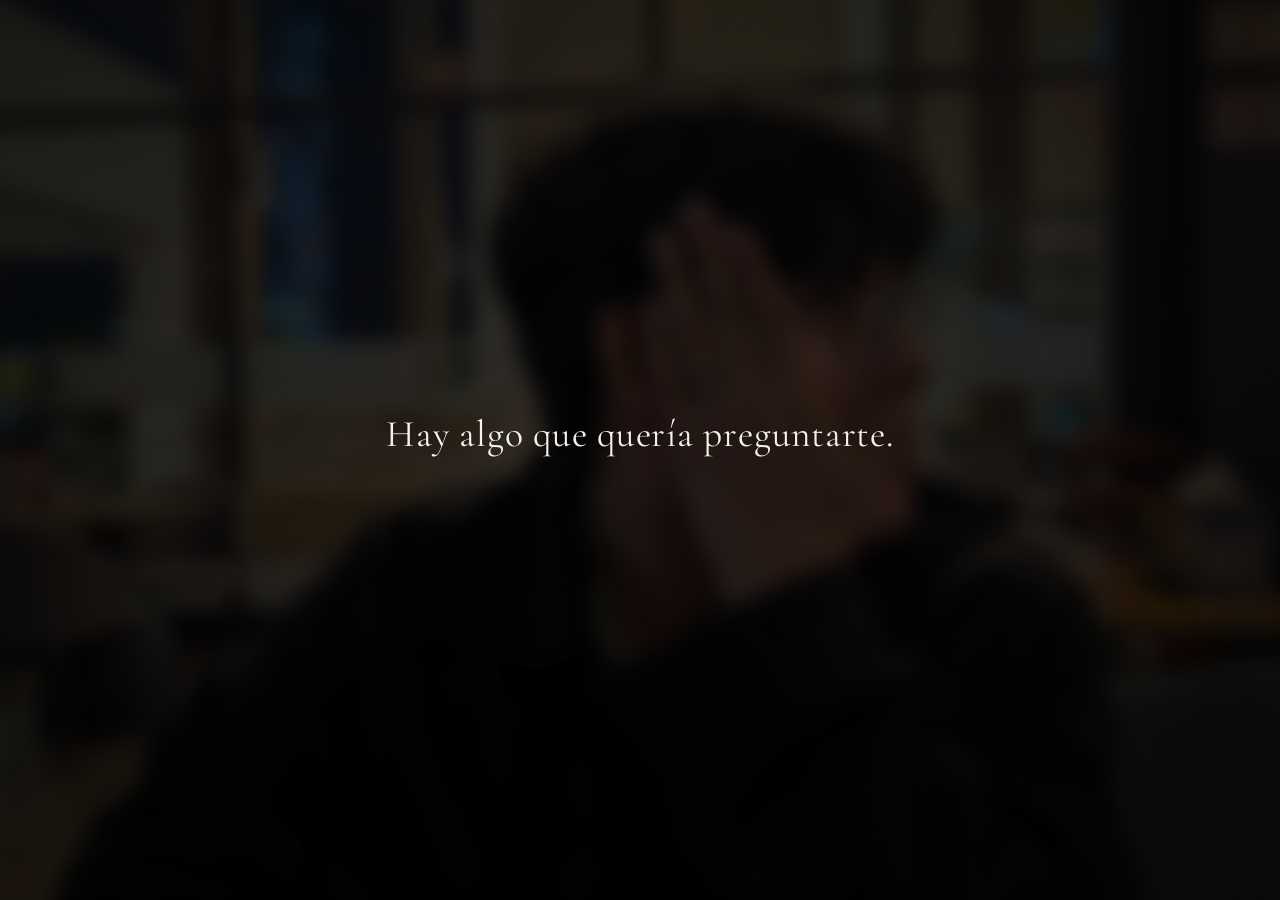
<file: index.html>
<!DOCTYPE html>
<html lang="es">
  <head>
    <meta charset="UTF-8" />
    <meta name="viewport" content="width=device-width, initial-scale=1, viewport-fit=cover" />
    <meta name="theme-color" content="#0a0a0a" />
    <title>Musicalion</title>
    <link rel="preconnect" href="https://fonts.googleapis.com" />
    <link rel="preconnect" href="https://fonts.gstatic.com" crossorigin />
    <link
      href="https://fonts.googleapis.com/css2?family=Cormorant+Garamond:ital,wght@0,400;0,500;0,600;1,400&family=Inter:wght@300;400;500&display=swap"
      rel="stylesheet"
    />
    <link rel="stylesheet" href="css/styles.css" />
  </head>
  <body>
    <div id="app" class="app" aria-live="polite">
      <!-- Fondo global cinematográfico -->
      <div class="bg-layer" aria-hidden="true">
        <div class="bg-image" id="bgImage"></div>
        <div class="bg-vignette"></div>
        <div class="bg-overlay"></div>
        <div class="bg-grain"></div>
      </div>

      <!-- Pantalla 1: Intro -->
      <section class="screen screen--intro is-active" data-screen="intro" id="screenIntro">
        <div class="screen__inner">
          <p class="type-line type-line--1" id="introLine1"></p>
        </div>
      </section>

      <!-- Pantalla 2: Pregunta -->
      <section class="screen screen--question" data-screen="question" id="screenQuestion" hidden>
        <div class="screen__inner">
          <h1 class="question-title">¿Quieres ir al Musicalion conmigo?</h1>
          <div class="choice-row">
            <button type="button" class="btn btn--choice" id="btnYes" data-choice="yes">
              <span class="btn__box" aria-hidden="true"></span>
              Sí
            </button>
            <button type="button" class="btn btn--choice" id="btnNo" data-choice="no">
              <span class="btn__box" aria-hidden="true"></span>
              No
            </button>
          </div>
        </div>
      </section>

      <!-- Respuesta No -->
      <section class="screen screen--no" data-screen="no" id="screenNo" hidden>
        <div class="screen__inner">
          <p class="muted-text">Sin presiones. Este espacio es solo para ti.</p>
          <button type="button" class="btn btn--ghost" id="btnNoBack">Volver</button>
        </div>
      </section>

      <!-- Transición Sí -->
      <section class="screen screen--transition" data-screen="transition" id="screenTransition" hidden>
        <div class="screen__inner">
          <p class="type-line type-line--transition" id="transitionLine"></p>
        </div>
      </section>

      <!-- Galería: todas las fotos, una a una con fundido automático -->
      <section class="screen screen--memories" data-screen="memories" id="screenMemories" hidden>
        <div class="mem-autoplay" id="memAutoplay">
          <div class="mem-slides" id="memSlides"></div>
        </div>
      </section>

      <!-- YouTube: música de fondo (se inicia al pulsar Sí; reproductor oculto) -->
      <div class="yt-music-bg" aria-hidden="true">
        <iframe
          id="ytMusicBg"
          title="Música de fondo"
          width="320"
          height="180"
          src=""
          loading="eager"
          allow="accelerometer; autoplay; clipboard-write; encrypted-media; gyroscope; picture-in-picture; web-share"
          referrerpolicy="strict-origin-when-cross-origin"
        ></iframe>
      </div>
    </div>

    <script src="js/config.js"></script>
    <script src="js/app.js"></script>
  </body>
</html>
</file>
<file: css/styles.css>
/* --- Variables --- */
:root {
  --ink: #0a0a0a;
  --paper: #f5f2eb;
  --muted: rgba(245, 242, 235, 0.55);
  --overlay: rgba(0, 0, 0, 0.52);
  --ease-out: cubic-bezier(0.22, 1, 0.36, 1);
  --ease-in-out: cubic-bezier(0.65, 0, 0.35, 1);
  --font-serif: "Cormorant Garamond", Georgia, serif;
  --font-sans: "Inter", system-ui, sans-serif;
  --tap-size: 48px;
}

*,
*::before,
*::after {
  box-sizing: border-box;
}

html {
  height: 100%;
  -webkit-text-size-adjust: 100%;
  text-size-adjust: 100%;
  color-scheme: dark;
}

html,
body {
  height: 100%;
  margin: 0;
  background: var(--ink);
  color: var(--paper);
  font-family: var(--font-sans);
  -webkit-font-smoothing: antialiased;
}

body {
  overflow: hidden;
  touch-action: manipulation;
  -webkit-tap-highlight-color: transparent;
}

.visually-hidden {
  position: absolute;
  width: 1px;
  height: 1px;
  padding: 0;
  margin: -1px;
  overflow: hidden;
  clip: rect(0, 0, 0, 0);
  white-space: nowrap;
  border: 0;
}

.app {
  position: relative;
  min-height: 100vh;
  min-height: 100dvh;
}

/* --- Fondo cinematográfico --- */
.bg-layer {
  position: fixed;
  inset: 0;
  z-index: 0;
  pointer-events: none;
}

.bg-image {
  position: absolute;
  inset: -12px;
  background-size: cover;
  background-position: center;
  filter: blur(10px) brightness(0.55);
  transform: scale(1.06);
  transition: opacity 1.2s var(--ease-out);
}

.bg-vignette {
  position: absolute;
  inset: 0;
  background: radial-gradient(ellipse at center, transparent 0%, rgba(0, 0, 0, 0.55) 100%);
}

.bg-overlay {
  position: absolute;
  inset: 0;
  background: var(--overlay);
}

.bg-grain {
  position: absolute;
  inset: 0;
  opacity: 0.07;
  mix-blend-mode: overlay;
  background-image: url("data:image/svg+xml,%3Csvg viewBox='0 0 256 256' xmlns='http://www.w3.org/2000/svg'%3E%3Cfilter id='n'%3E%3CfeTurbulence type='fractalNoise' baseFrequency='0.8' numOctaves='4' stitchTiles='stitch'/%3E%3C/filter%3E%3Crect width='100%25' height='100%25' filter='url(%23n)'/%3E%3C/svg%3E");
  animation: grainShift 8s steps(10) infinite;
}

@keyframes grainShift {
  0% {
    transform: translate(0, 0);
  }
  100% {
    transform: translate(-5%, -5%);
  }
}

/* --- Pantallas --- */
.screen {
  position: fixed;
  inset: 0;
  z-index: 1;
  display: flex;
  align-items: center;
  justify-content: center;
  --screen-pad: clamp(1rem, 4.5vw, 3rem);
  padding: var(--screen-pad);
  padding-top: max(var(--screen-pad), env(safe-area-inset-top, 0px));
  padding-right: max(var(--screen-pad), env(safe-area-inset-right, 0px));
  padding-bottom: max(var(--screen-pad), env(safe-area-inset-bottom, 0px));
  padding-left: max(var(--screen-pad), env(safe-area-inset-left, 0px));
  opacity: 0;
  visibility: hidden;
  transition: opacity 1s var(--ease-out), visibility 1s linear;
}

.screen.is-active {
  opacity: 1;
  visibility: visible;
}

.screen__inner {
  width: 100%;
  max-width: min(36rem, 100%);
  text-align: center;
}

/* Tipografía narrativa */
.type-line {
  font-family: var(--font-serif);
  font-size: clamp(1.35rem, 4.8vw + 0.35rem, 2.35rem);
  font-weight: 400;
  line-height: 1.35;
  letter-spacing: 0.02em;
  margin: 0 auto clamp(1.25rem, 4vw, 2rem);
  hyphens: auto;
  overflow-wrap: break-word;
  opacity: 0;
  transform: translateY(12px);
  transition: opacity 2.2s var(--ease-out), transform 2.2s var(--ease-out);
}

.type-line.is-visible {
  opacity: 1;
  transform: translateY(0);
}

.type-line--transition {
  font-style: italic;
}

.question-title {
  font-family: var(--font-serif);
  font-weight: 500;
  font-size: clamp(1.45rem, 5.2vw + 0.4rem, 2.5rem);
  line-height: 1.22;
  margin: 0 0 clamp(1.5rem, 5vw, 2.75rem);
  letter-spacing: 0.03em;
  hyphens: auto;
  overflow-wrap: break-word;
  opacity: 0;
  animation: fadeUp 1.4s var(--ease-out) 0.2s forwards;
}

@keyframes fadeUp {
  from {
    opacity: 0;
    transform: translateY(16px);
  }
  to {
    opacity: 1;
    transform: translateY(0);
  }
}

.muted-text {
  font-family: var(--font-serif);
  font-size: clamp(1.25rem, 3.5vw, 1.75rem);
  opacity: 0.85;
  margin-bottom: 2rem;
}

/* Botones */
.btn {
  font-family: var(--font-sans);
  font-size: 0.85rem;
  font-weight: 400;
  letter-spacing: 0.12em;
  text-transform: uppercase;
  color: var(--paper);
  background: transparent;
  border: 1px solid rgba(245, 242, 235, 0.35);
  padding: 0.85rem 1.6rem;
  cursor: pointer;
  transition: border-color 0.35s var(--ease-out), background 0.35s var(--ease-out),
    transform 0.2s var(--ease-out), opacity 0.35s;
}

.btn:hover {
  border-color: rgba(245, 242, 235, 0.85);
  background: rgba(245, 242, 235, 0.06);
}

.btn:active {
  transform: scale(0.97);
}

.btn:focus-visible {
  outline: 1px solid var(--paper);
  outline-offset: 4px;
}

.btn--ghost {
  min-height: var(--tap-size);
  padding: 0.85rem 1.75rem;
  opacity: 0;
  animation: fadeInBtn 1s var(--ease-out) forwards;
}

@keyframes fadeInBtn {
  to {
    opacity: 1;
  }
}

.btn__arrow {
  margin-left: 0.35rem;
  opacity: 0.7;
}

.btn--continue {
  margin-top: 0.5rem;
}

.btn--primary {
  margin-top: 1rem;
  padding: 1rem 2rem;
  border-color: rgba(245, 242, 235, 0.6);
  font-size: 0.8rem;
  opacity: 0;
  transition: opacity 1.4s var(--ease-out), border-color 0.35s var(--ease-out), transform 0.2s;
}

.btn--primary.is-visible {
  opacity: 1;
}

.btn--small {
  font-size: 0.72rem;
  padding: 0.65rem 1.2rem;
}

.choice-row {
  display: flex;
  flex-wrap: wrap;
  gap: clamp(0.65rem, 2.5vw, 1rem);
  justify-content: center;
  opacity: 0;
  animation: fadeUp 1.2s var(--ease-out) 0.6s forwards;
}

@media (max-width: 26rem) {
  .choice-row {
    flex-direction: column;
    align-items: stretch;
    width: 100%;
    max-width: 20rem;
    margin-left: auto;
    margin-right: auto;
  }

  .btn--choice {
    width: 100%;
    justify-content: center;
    min-height: max(var(--tap-size), 3rem);
    padding: 0.9rem 1.25rem;
  }
}

.btn--choice {
  display: inline-flex;
  align-items: center;
  gap: 0.65rem;
  min-height: var(--tap-size);
  padding: 0.75rem 1.4rem;
  border-color: rgba(245, 242, 235, 0.28);
}

.btn__box {
  width: 14px;
  height: 14px;
  border: 1px solid rgba(245, 242, 235, 0.5);
  transition: background 0.3s var(--ease-out), border-color 0.3s;
}

.btn--choice:hover .btn__box,
.btn--choice:focus-visible .btn__box {
  border-color: var(--paper);
  background: rgba(245, 242, 235, 0.12);
}

.btn--choice.is-selected .btn__box {
  background: var(--paper);
  border-color: var(--paper);
}

/* --- Galería autoplay (una foto, fundidos, sin scroll) --- */
.screen--memories {
  display: flex;
  align-items: center;
  justify-content: center;
  --mem-pad-x: clamp(0.75rem, 3.5vw, 2rem);
  padding: var(--mem-pad-x);
  padding-top: max(var(--mem-pad-x), env(safe-area-inset-top, 0px));
  padding-left: max(var(--mem-pad-x), env(safe-area-inset-left, 0px));
  padding-right: max(var(--mem-pad-x), env(safe-area-inset-right, 0px));
  padding-bottom: max(var(--mem-pad-x), env(safe-area-inset-bottom, 0px));
  overflow: hidden;
  min-height: 100vh;
  min-height: 100dvh;
  height: 100vh;
  height: 100dvh;
  box-sizing: border-box;
}

.mem-autoplay {
  width: 100%;
  max-width: min(640px, 100%);
}

.mem-slides {
  position: relative;
  width: 100%;
  height: min(86vh, calc(100vh - 6rem));
  height: min(86dvh, calc(100dvh - 6rem));
  max-height: min(86vh, 920px);
  max-height: min(86dvh, 920px);
  min-height: min(48vh, 260px);
  min-height: min(48dvh, 260px);
  margin: 0 auto;
  overflow: hidden;
  border: none;
  border-radius: 0;
  background: transparent;
  box-shadow: none;
}

.mem-slide {
  position: absolute;
  inset: 0;
  display: flex;
  align-items: center;
  justify-content: center;
  padding: clamp(0.25rem, 1.5vw, 0.75rem);
  opacity: 0;
  transition: opacity 0.85s var(--ease-in-out);
  pointer-events: none;
}

.mem-slide.is-active {
  opacity: 1;
  z-index: 1;
}

.mem-slide img {
  display: block;
  max-width: 100%;
  max-height: 100%;
  width: auto;
  height: auto;
  object-fit: contain;
  object-position: center;
}

/* YouTube en segundo plano (oculto; autoplay tras gesto del usuario) */
.yt-music-bg {
  position: fixed;
  left: 0;
  bottom: 0;
  width: min(320px, 40vw);
  height: min(180px, 22vw);
  opacity: 0;
  pointer-events: none;
  z-index: 20;
  overflow: hidden;
}

.yt-music-bg iframe {
  display: block;
  width: 100%;
  height: 100%;
  border: 0;
}

/* Teléfonos en horizontal: menos altura útil */
@media (max-height: 30rem) and (orientation: landscape) {
  .question-title {
    font-size: clamp(1.2rem, 4.2vh, 1.85rem);
    margin-bottom: clamp(0.75rem, 3vh, 1.25rem);
  }

  .type-line {
    font-size: clamp(1.1rem, 3.8vh, 1.65rem);
    margin-bottom: clamp(0.5rem, 2vh, 1rem);
  }

  .muted-text {
    font-size: clamp(1rem, 3.2vh, 1.35rem);
    margin-bottom: 1rem;
  }

  .mem-slides {
    height: min(72vh, calc(100vh - 5.25rem));
    height: min(72dvh, calc(100dvh - 5.25rem));
    min-height: min(42vh, 200px);
    min-height: min(42dvh, 200px);
  }

}

/* Transición a negro */
.screen--transition.is-blackout .screen__inner {
  opacity: 0;
  transition: opacity 1.4s var(--ease-out);
}

.screen--transition.is-blackout::before {
  content: "";
  position: absolute;
  inset: 0;
  background: #000;
  animation: blackout 2s var(--ease-out) forwards;
  pointer-events: none;
}

@keyframes blackout {
  from {
    opacity: 0;
  }
  to {
    opacity: 1;
  }
}

/* Reduce motion */
@media (prefers-reduced-motion: reduce) {
  *,
  *::before,
  *::after {
    animation-duration: 0.01ms !important;
    animation-iteration-count: 1 !important;
    transition-duration: 0.01ms !important;
  }

  .mem-slide img {
    transform: none;
  }
}
</file>
